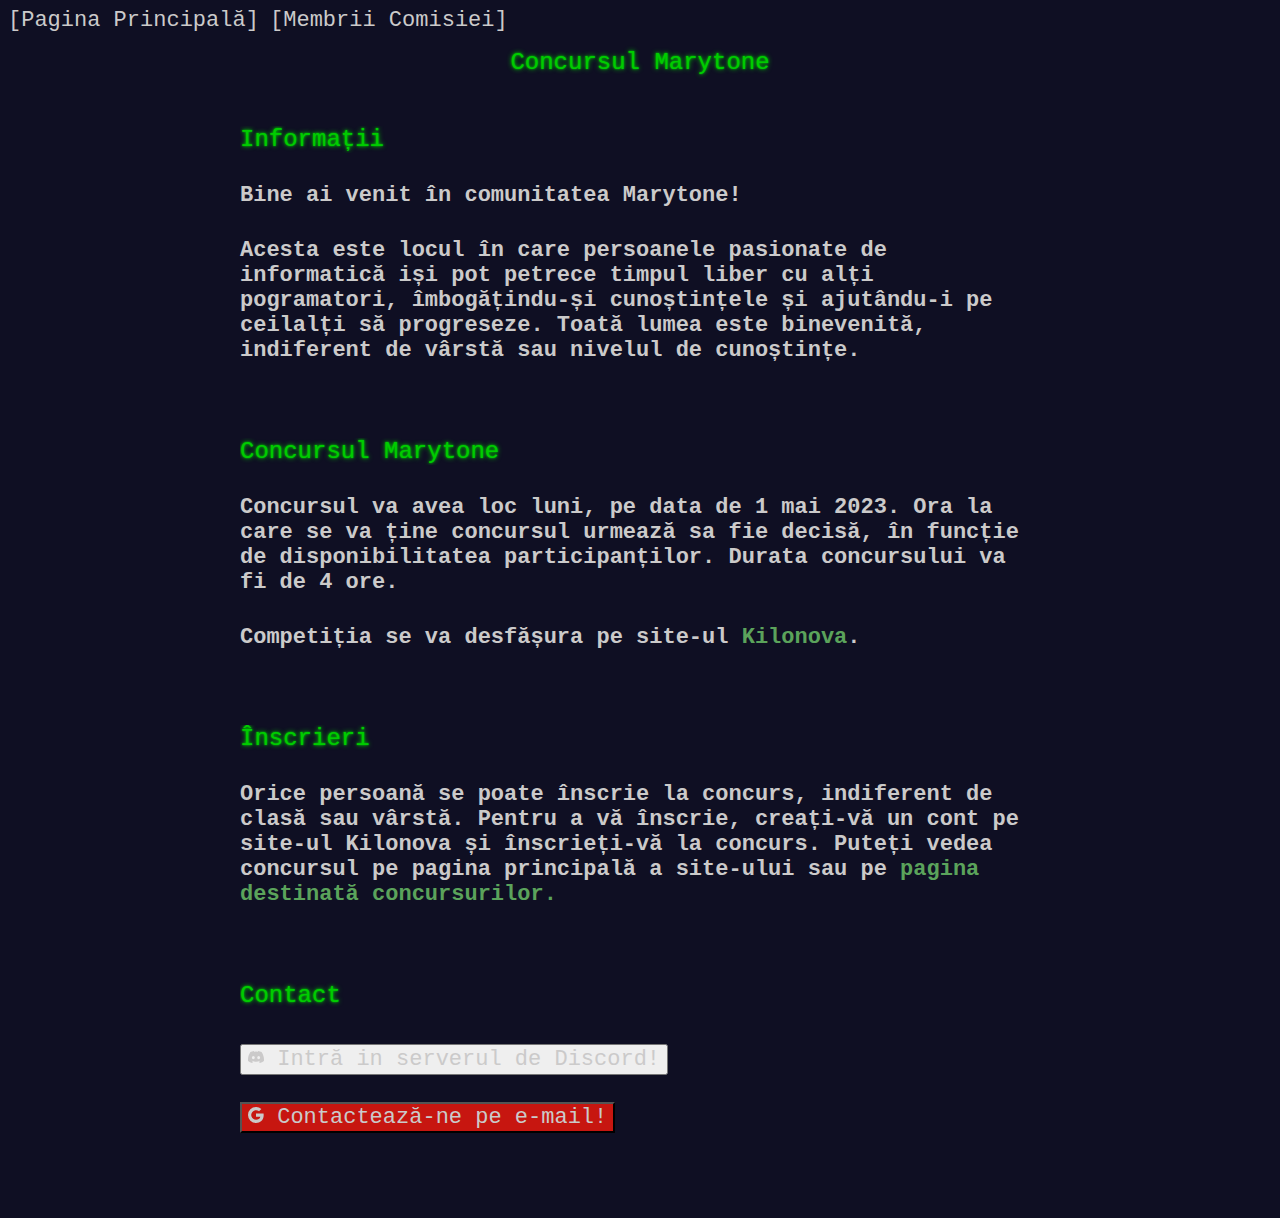
<file: index.html>
<!DOCTYPE html>
<html lang="en">
<head>
  <meta charset="UTF-8">
  <meta http-equiv="X-UA-Compatible" content="IE=edge">
  <meta name="viewport" content="width=device-width, initial-scale=1.0">
  <link href="https://cdn.jsdelivr.net/npm/bootstrap@5.0.2/dist/css/bootstrap.min.css" rel="stylesheet" integrity="sha384-EVSTQN3/azprG1Anm3QDgpJLIm9Nao0Yz1ztcQTwFspd3yD65VohhpuuCOmLASjC" crossorigin="anonymous">
  <link rel="stylesheet" href="styles.css">
  <title>Concursul Marytone</title>
</head>
<body>
  <div class="topnav">
    <a href="index.html">[Pagina Principală]</a>
    <a href="comisia.html">[Membrii Comisiei]</a>
  </div>
  <h1 div class="title" style="margin-bottom: 50px;">Concursul Marytone</h1>

  <center>
    <div style="width: 100%; max-width: 800px; margin: 0; text-align:left; font-family: 'Source Code Pro', monospace;">
      <div class="information_container">
        <h2 class="typewrite">Informații</h2>
        <h4>Bine ai venit în comunitatea Marytone!<h4>
        <h4>Acesta este locul în care persoanele pasionate de informatică iși pot petrece timpul liber cu alți pogramatori, îmbogățindu-și cunoștințele și ajutându-i pe ceilalți să progreseze. Toată lumea este binevenită, indiferent de vârstă sau nivelul de cunoștințe.</h4>
      </div>

      <div class="information_container">
        <h2 class="typewrite">Concursul Marytone</h2>
        <h4>Concursul va avea loc luni, pe data de 1 mai 2023. Ora la care se va ține concursul urmează sa fie decisă, în funcție de disponibilitatea participanților. Durata concursului va fi de 4 ore.</h4>
        <h4>Competiția se va desfășura pe site-ul <a class="form_link" href="https://kilonova.ro/">Kilonova</a>.</h4>
      </div>


      <div class="information_container">
        <h2 class="typewrite">Înscrieri</h2>
        <h4>Orice persoană se poate înscrie la concurs, indiferent de clasă sau vârstă. Pentru a vă înscrie, creați-vă un cont pe site-ul Kilonova și înscrieți-vă la concurs. Puteți vedea concursul pe pagina principală a site-ului sau pe <a class="form_link" href="https://kilonova.ro/contests">pagina destinată concursurilor.</a></h4>
      </div>

      <div class="information_container">
        <h2 class="typewrite">Contact</h2>
        <ul>
          <li>   
            <button type="button" class="btn btn-primary discord_button" style="margin-top: 5px;">
              <a href="https://discord.gg/4HDvxmHwRg">
                <svg xmlns="http://www.w3.org/2000/svg" width="16" height="16" fill="currentColor" class="bi bi-discord" viewBox="0 0 16 16">
                  <path d="M13.545 2.907a13.227 13.227 0 0 0-3.257-1.011.05.05 0 0 0-.052.025c-.141.25-.297.577-.406.833a12.19 12.19 0 0 0-3.658 0 8.258 8.258 0 0 0-.412-.833.051.051 0 0 0-.052-.025c-1.125.194-2.22.534-3.257 1.011a.041.041 0 0 0-.021.018C.356 6.024-.213 9.047.066 12.032c.001.014.01.028.021.037a13.276 13.276 0 0 0 3.995 2.02.05.05 0 0 0 .056-.019c.308-.42.582-.863.818-1.329a.05.05 0 0 0-.01-.059.051.051 0 0 0-.018-.011 8.875 8.875 0 0 1-1.248-.595.05.05 0 0 1-.02-.066.051.051 0 0 1 .015-.019c.084-.063.168-.129.248-.195a.05.05 0 0 1 .051-.007c2.619 1.196 5.454 1.196 8.041 0a.052.052 0 0 1 .053.007c.08.066.164.132.248.195a.051.051 0 0 1-.004.085 8.254 8.254 0 0 1-1.249.594.05.05 0 0 0-.03.03.052.052 0 0 0 .003.041c.24.465.515.909.817 1.329a.05.05 0 0 0 .056.019 13.235 13.235 0 0 0 4.001-2.02.049.049 0 0 0 .021-.037c.334-3.451-.559-6.449-2.366-9.106a.034.034 0 0 0-.02-.019Zm-8.198 7.307c-.789 0-1.438-.724-1.438-1.612 0-.889.637-1.613 1.438-1.613.807 0 1.45.73 1.438 1.613 0 .888-.637 1.612-1.438 1.612Zm5.316 0c-.788 0-1.438-.724-1.438-1.612 0-.889.637-1.613 1.438-1.613.807 0 1.451.73 1.438 1.613 0 .888-.631 1.612-1.438 1.612Z"></path>
                </svg>
  
                Intră in serverul de Discord!
              </a>
            </button>  
          </li>
  
          <li>
            <button type="button" class="btn btn-primary gmail_button"  style="background-color: #C71610; margin-bottom: 5px !important; margin-top: -10px;">
              <a href="mailto: darius.hanganu9@gmail.com">
                <svg xmlns="http://www.w3.org/2000/svg" width="16" height="16" fill="currentColor" class="bi bi-google" viewBox="0 0 16 16">
                  <path d="M15.545 6.558a9.42 9.42 0 0 1 .139 1.626c0 2.434-.87 4.492-2.384 5.885h.002C11.978 15.292 10.158 16 8 16A8 8 0 1 1 8 0a7.689 7.689 0 0 1 5.352 2.082l-2.284 2.284A4.347 4.347 0 0 0 8 3.166c-2.087 0-3.86 1.408-4.492 3.304a4.792 4.792 0 0 0 0 3.063h.003c.635 1.893 2.405 3.301 4.492 3.301 1.078 0 2.004-.276 2.722-.764h-.003a3.702 3.702 0 0 0 1.599-2.431H8v-3.08h7.545z"/>
                </svg>
                Contactează-ne pe e-mail!
              </a>
            </button>
          </li>
        </ul>
      </div>
      
    </div>
  </center>
</body>
</html>
</file>
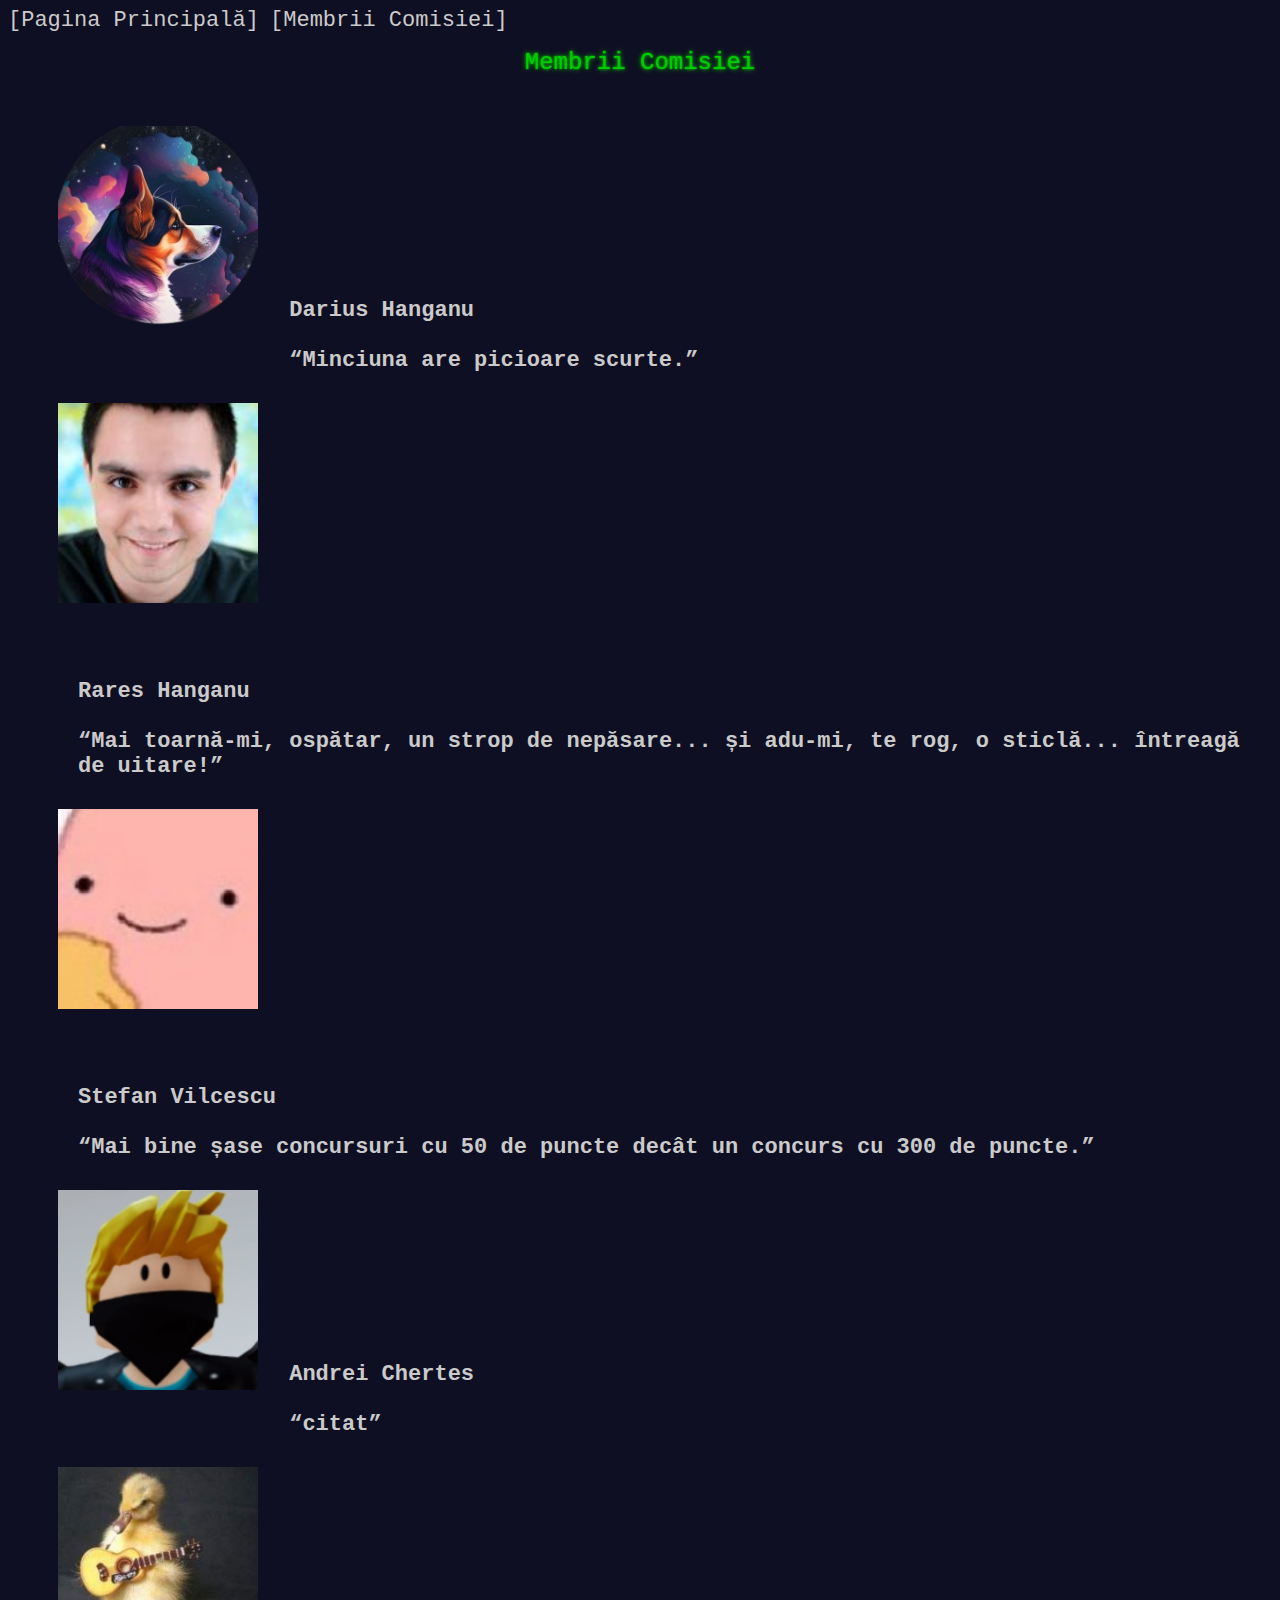
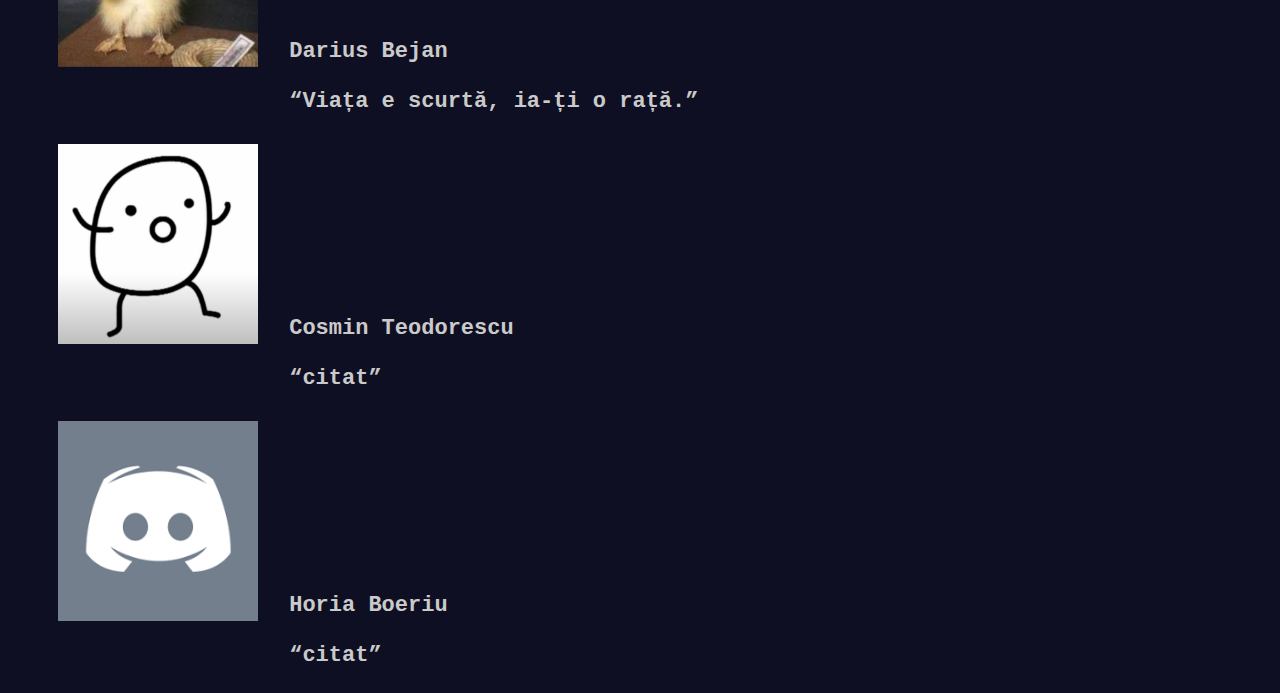
<file: comisia.html>
<!DOCTYPE html>
<html lang="en">
<head>
    <meta charset="UTF-8">
    <meta http-equiv="X-UA-Compatible" content="IE=edge">
    <meta name="viewport" content="width=device-width, initial-scale=1.0">
    <link href="https://cdn.jsdelivr.net/npm/bootstrap@5.0.2/dist/css/bootstrap.min.css" rel="stylesheet" integrity="sha384-EVSTQN3/azprG1Anm3QDgpJLIm9Nao0Yz1ztcQTwFspd3yD65VohhpuuCOmLASjC" crossorigin="anonymous">
    <link rel="stylesheet" href="styles.css">
    <title>Membrii Comisiei</title>
</head>
<body>
    <div class="topnav">
        <a href="index.html">[Pagina Principală]</a>
        <a href="comisia.html">[Membrii Comisiei]</a>
    </div>
    <h1 div class="title" style="margin-bottom: 50px;">Membrii Comisiei</h1>

    <div style="margin-left: 50px"> 
        <img src="programmerdog-pfp.png" style="margin-bottom:40px; width:200px; height:200px;">
            <h4 style="display: inline-block; margin-left: 20px;">
            Darius Hanganu
            <br>
            <br>
            <q>Minciuna are picioare scurte.</q>
            </h4>
        </img> 
        <br>

        <img src="raresh-pfp.png" style="margin-bottom:40px; width:200px; height:200px;" class="rounded-circle">
            <h4 style="display: inline-block; margin-left: 20px;">
                Rares Hanganu
                <br>
                <br>
                <q>Mai toarnă-mi, ospătar, un strop de nepăsare... și adu-mi, te rog, o sticlă... întreagă de uitare!</q>
            </h4>
        </img>
        <br>

        <img src="vilcescu-pfp.png" style="margin-bottom:40px; width:200px; height:200px;" class="rounded-circle">
            <h4 style="display: inline-block; margin-left: 20px;">
                Stefan Vilcescu
                <br>
                <br>
                <q>Mai bine șase concursuri cu 50 de puncte decât un concurs cu 300 de puncte.</q>
            </h4>
        </img>
        <br>

        <img src="chertes-pfp.png" style="margin-bottom:40px; width:200px; height:200px;" class="rounded-circle">
            <h4 style="display: inline-block; margin-left: 20px;">
                Andrei Chertes
                <br>
                <br>
                <q>citat</q>
            </h4>
        </img>
        <br>

        <img src="bejan-pfp.png" style="margin-bottom:40px; width:200px; height:200px;" class="rounded-circle">
            <h4 style="display: inline-block; margin-left: 20px;">
                Darius Bejan
                <br>
                <br>
                <q>Viața e scurtă, ia-ți o rață.</q>
            </h4>
        </img> 
        <br>

        <img src="cosmin-pfp.png" style="margin-bottom:40px; width:200px; height:200px;" class="rounded-circle">
            <h4 style="display: inline-block; margin-left: 20px;">
                Cosmin Teodorescu
                <br>
                <br>
                <q>citat</q>
            </h4>
        </img>
        <br>

        <img src="horia-pfp.png" style="margin-bottom:40px; width:200px; height:200px;" class="rounded-circle">
            <h4 style="display: inline-block; margin-left: 20px;">
                Horia Boeriu
                <br>
                <br>
                <q>citat</q>
            </h4>
        </img> 
    </div>
</body>
</html>
</file>
<file: styles.css>
@-webkit-keyframes typing { from { width: 0; } }

.typewrite {
	white-space: nowrap;
	overflow: hidden;
  animation: 
    typing 5s steps(60, end),
    blink-caret .5s step-end infinite;
}

@keyframes blink-caret {
  from, to { border-color: transparent }
  50% { border-color: orange }
}

/* The typing effect */
@keyframes typing {
  from { width: 0 }
  to { width: 100% }
}


body {
    background: #0f0f23;
    color: #cccccc;
    font-family: "Source Code Pro", monospace;
    font-size: 14pt;
  }
  
  .rainbow {
    text-align: center;
    text-decoration: underline;
}

  
  h1 h2, h3, h4, p, ul, a, button {
    color: #cbcaca;
    font-family: 'Source Code Pro', monospace;
    margin-top: 30px;
    margin-bottom: 30px;
    font-size: 22px;
  }

  a {
    text-decoration: none;
  }

  a:hover {
    color: azure;
  }

  .form_link {
    color: #5ba35b;
  }
  
  h1, h2 {
    font-family: 'Source Code Pro', monospace;
    font-size: 18pt;
    color: #00cc00;
    font-weight: normal;
    text-shadow: 0 0 2px #00cc00, 0 0 5px #00cc00;
  }
  
  .title {
    text-align: center;
  }

  ul {
    list-style-type: none;
    padding-left: 0;
  }

  .discord-button:hover {
    background-color: #0d6efd;
  }

  .gmail-button:hover {
    background-color: #C71610;
  }

  .information_container {
    margin-bottom: 75px;
  }
</file>
